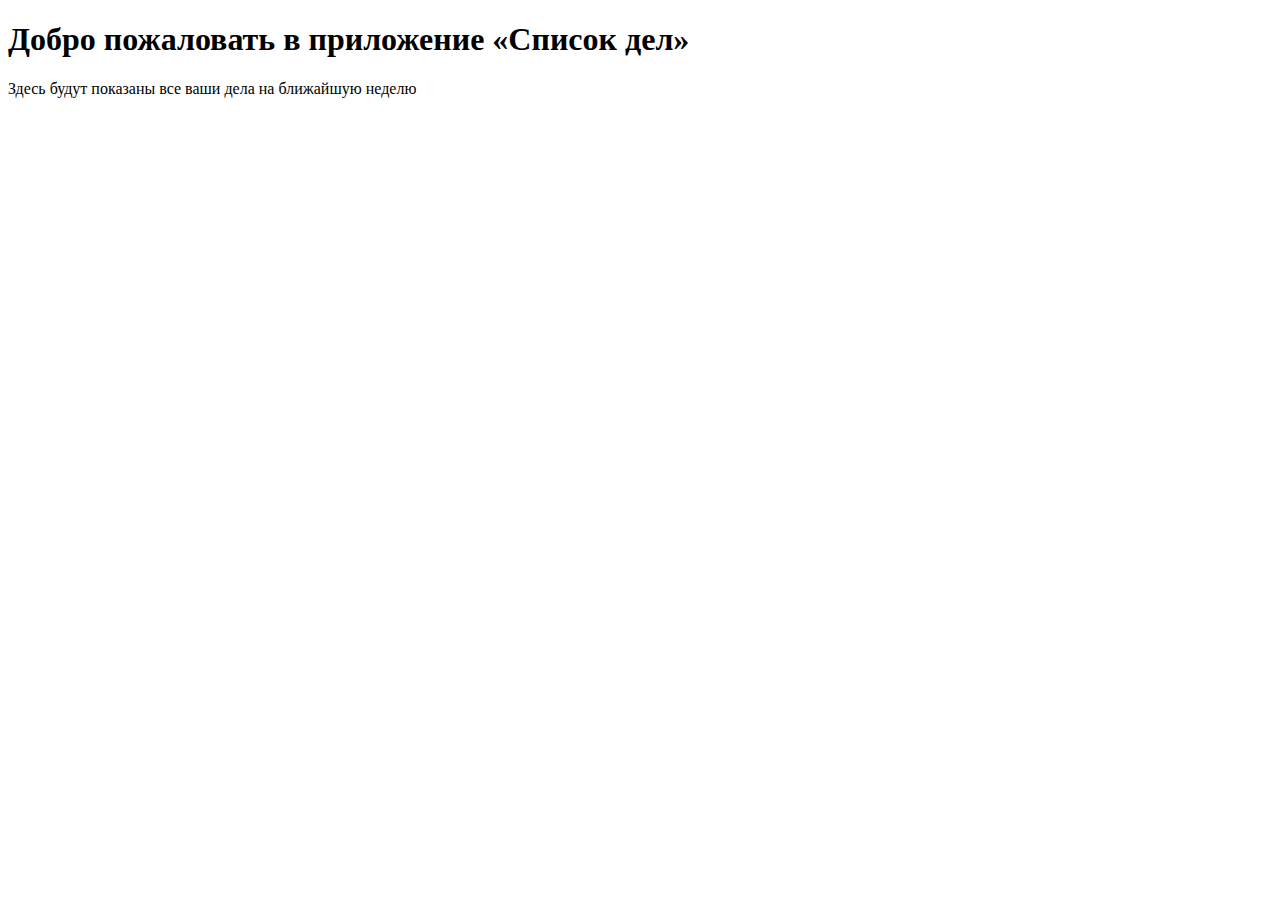
<file: week_days/templates/week_days/greeting.html>
<!DOCTYPE html>
<html lang="en">
<head>
    <meta charset="UTF-8">
    <title>Title</title>
</head>
<body>
<h1>Добро пожаловать в приложение «Список дел»</h1>
<p>Здесь будут показаны все ваши дела на ближайшую неделю</p>
</body>
</html>
</file>
